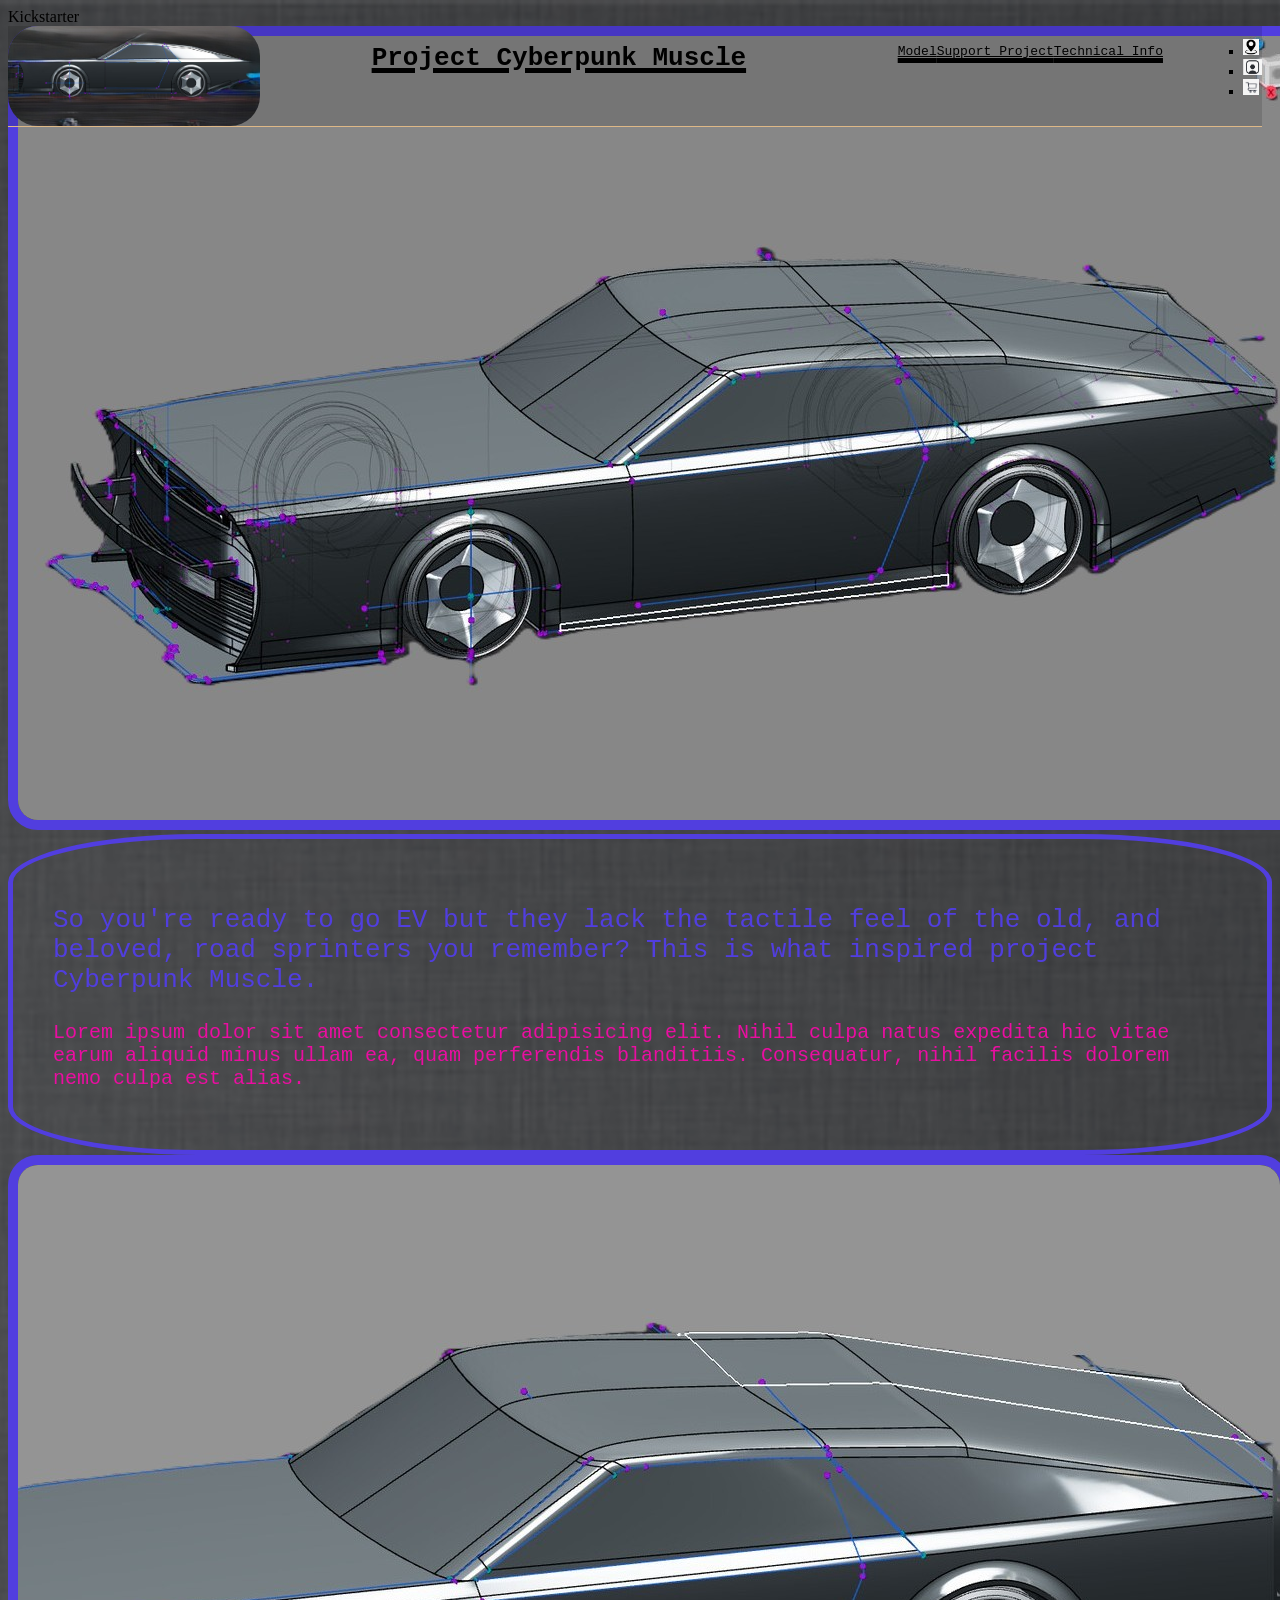
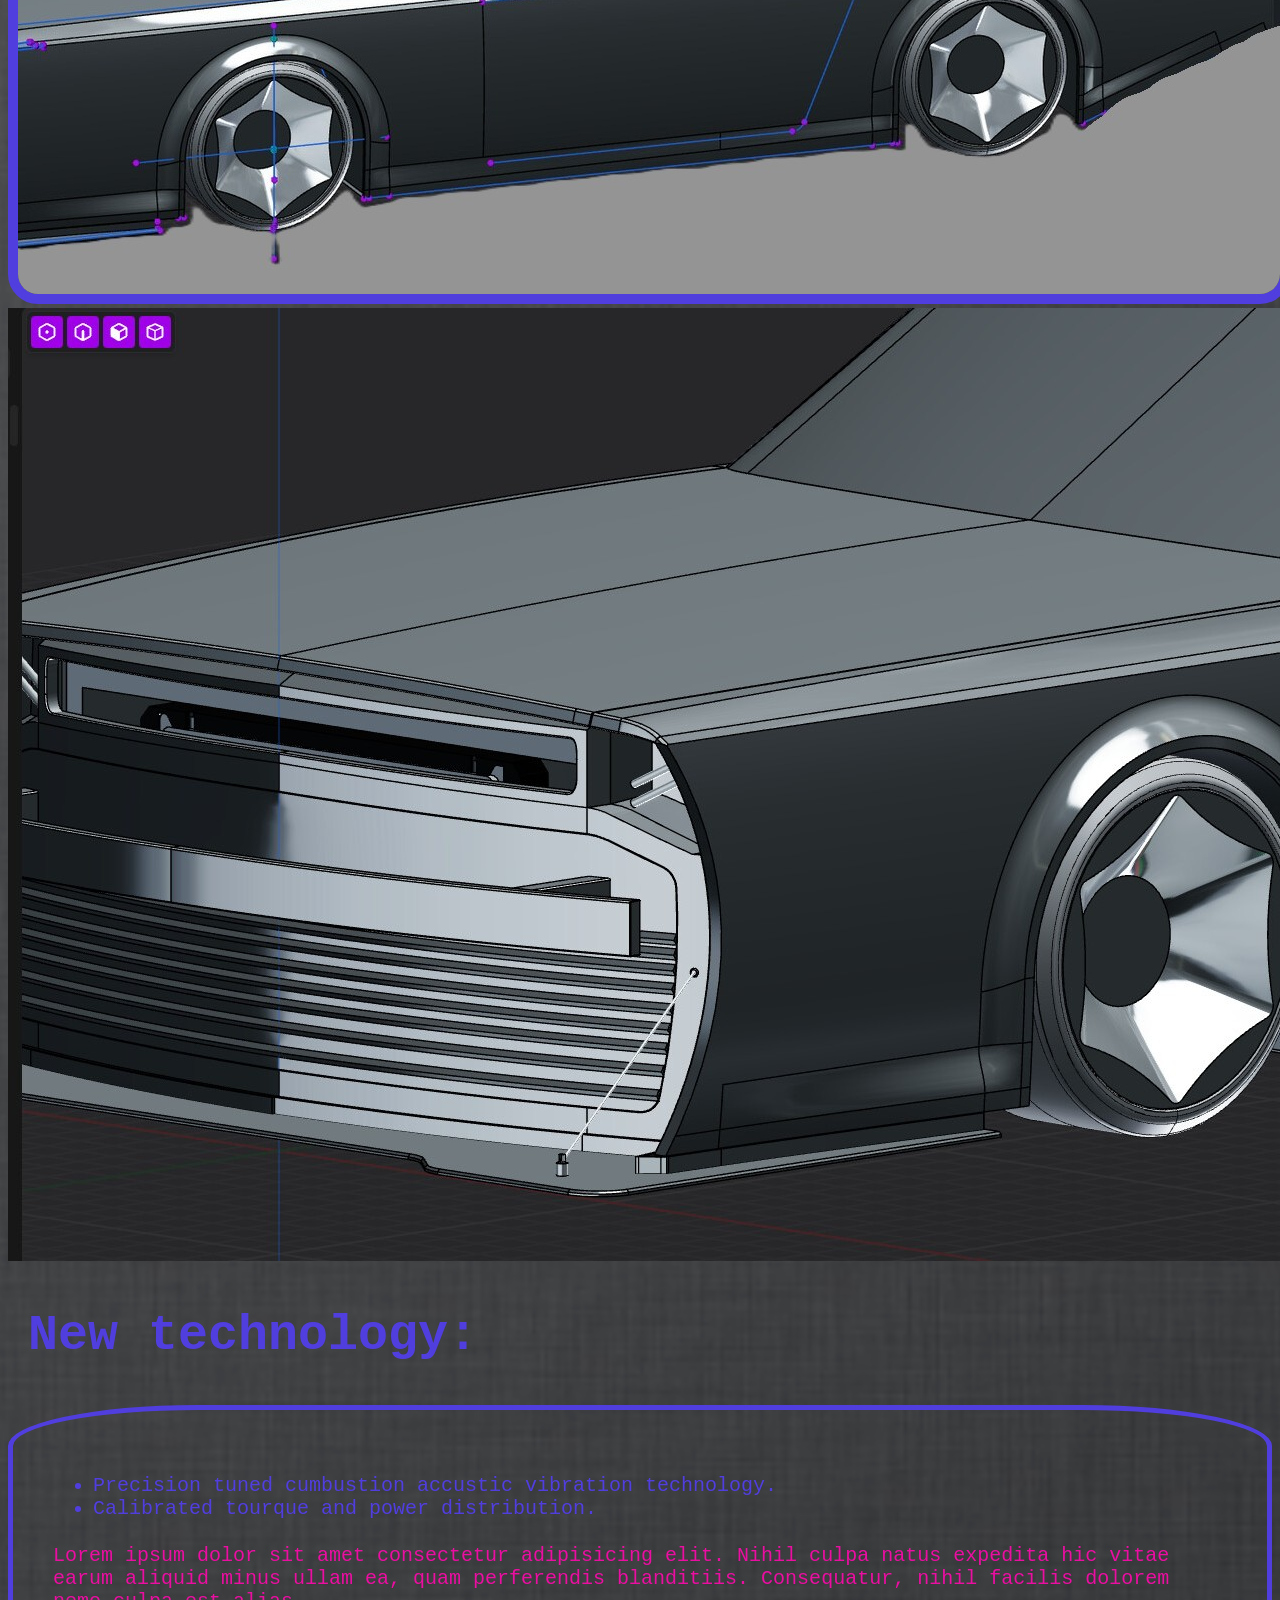
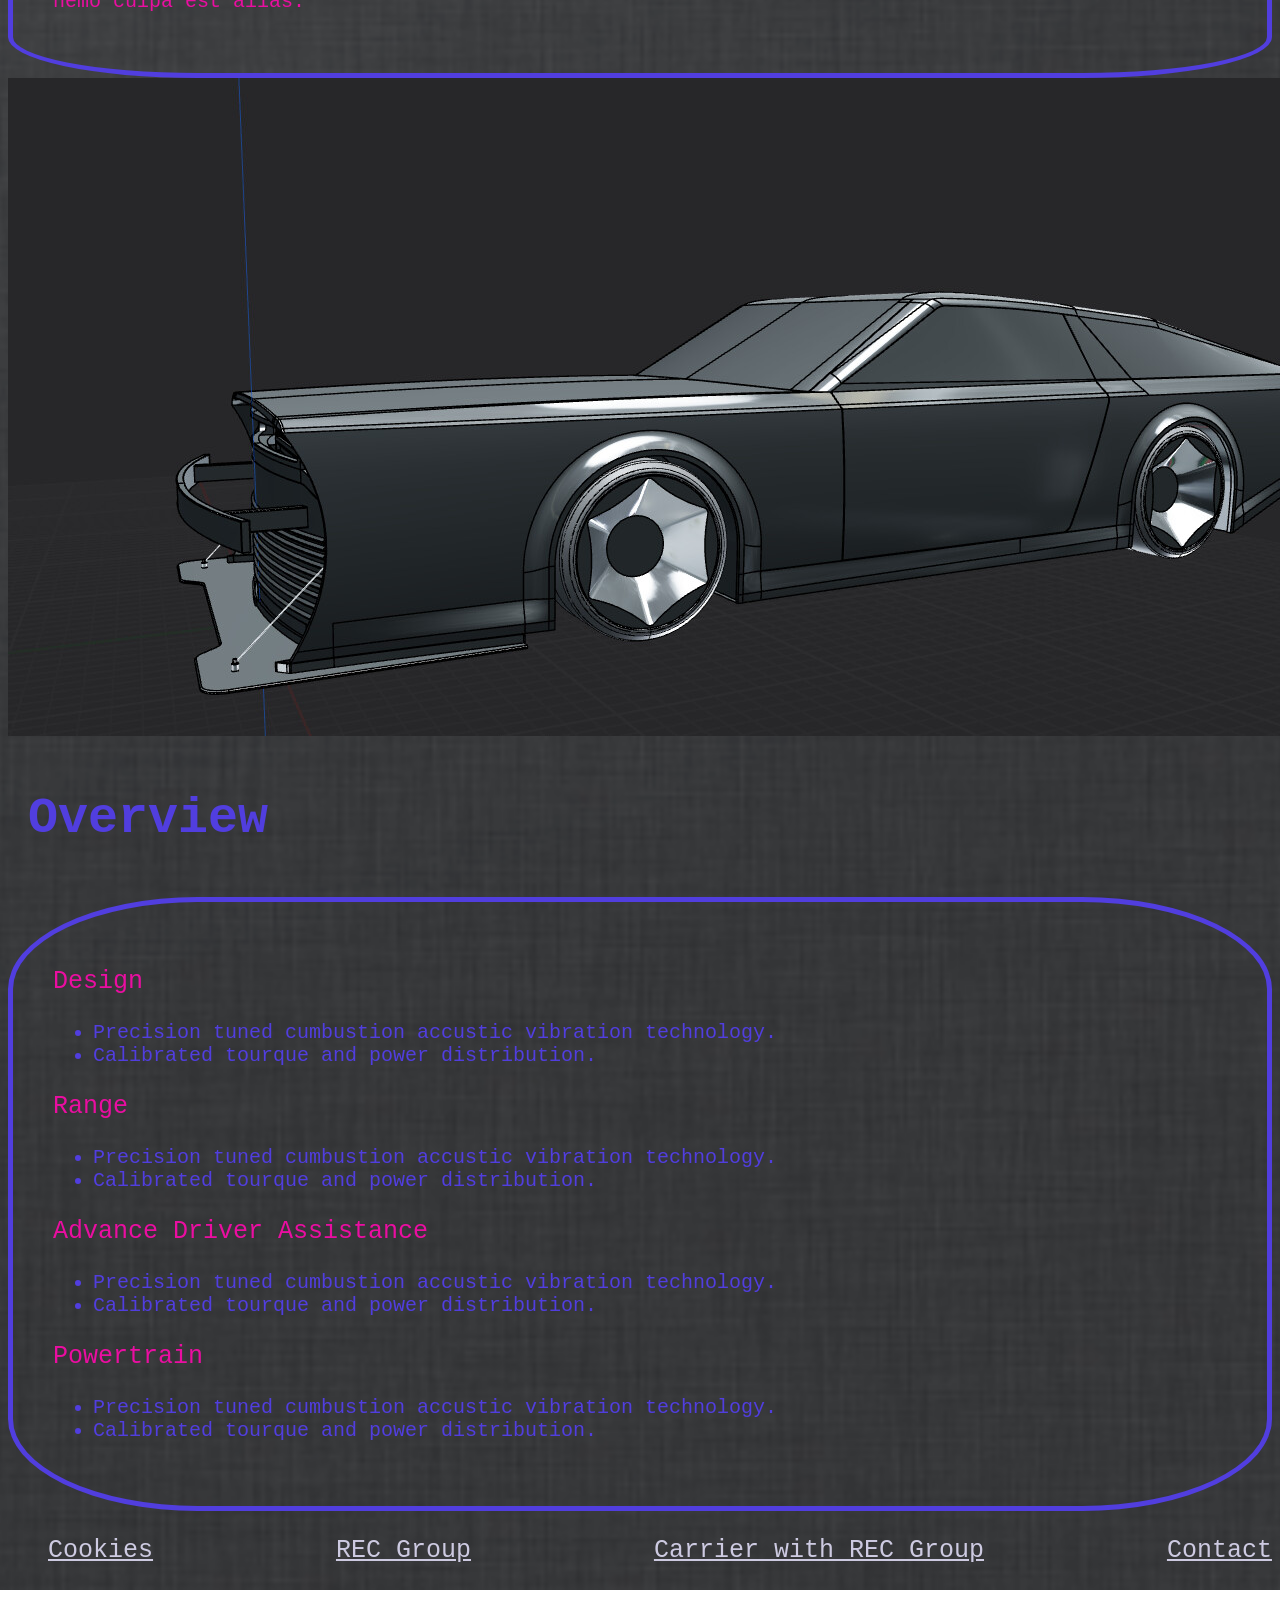
<file: index.html>
<!DOCTYPE html>
<html lang="en">
<head>
    <meta charset="UTF-8">
    <meta name="viewport" content="width=device-width, initial-scale=1.0">
    <link rel="stylesheet" href="style.css">
    <title>Kickstarter_Cyberpunk Muscle</title>
</head>Kickstarter 
  
<body>
  
    <div class="header">
        <img src="images/randolph-eleady-cole-cyber-muscle-02-2024-v9 COPY.jpg" alt="Logo" style="height: 100px; border-radius: 30px;">
        <h1>Project Cyberpunk Muscle</h1>
            <ul class="links">
                <li><a href="model.html">Model</a></li>
                <li><a href="support.html">Support Project</a></li>
                <li><a href="teckSup.html">Technical Info</a></li>
            <ul>
            <ul>
                <li><img src="images/location-icon-vector.png" alt="find Us"></li>
                <li><img src="images/Login Icon 2.jpeg" alt="login Icon"></li>
                <li><img src="images/Shopping cart icon.jpg" alt="shoppin cart"></li>


            </ul>
                    
                </ol>

        
  

    </div>  

    <div class="car1">
    <img src="images/randolph-eleady-cole-cyber-muscle-02-2024-v6COPY.jpg" alt="car 3/4 view">

    </div>

    <div class="paragraphs">
        <p class="largerFont">So you're ready to go EV but they lack the tactile feel of the old, and beloved, road sprinters you remember? This is what inspired project Cyberpunk Muscle.</p>
        <p class="pinky">Lorem ipsum dolor sit amet consectetur adipisicing elit. Nihil culpa natus expedita hic vitae earum aliquid minus ullam ea, quam perferendis blanditiis. Consequatur, nihil facilis dolorem nemo culpa est alias.</p>
    </div>

    <div class="car1">
    <img src="images/randolph-eleady-cole-cyber-muscle-02-2024-v7COPY.jpg" alt="3/4 view top">
    
    </div>

    <div>
        <img src="images/randolph-eleady-cole-cyber-muscle-02-2024-v15COPY.jpg" alt="car front">

    </div>

    <div class="h2">

         <h2 class="elBlue">New technology:</h2>
    </div>

    <div class="paragraphs">
        <ul>
            <li class="elBlue">Precision tuned cumbustion accustic vibration technology.</li>
            <li class="elBlue">Calibrated tourque and power distribution.</li>

        </ul>

        <p class="pinky">Lorem ipsum dolor sit amet consectetur adipisicing elit. Nihil culpa natus expedita hic vitae earum aliquid minus ullam ea, quam perferendis blanditiis. Consequatur, nihil facilis dolorem nemo culpa est alias.</p>
    </div>

    <div class="car3">
        <img src="images/randolph-eleady-cole-cyber-muscle-02-2024-v11.jpg" alt="car 3/4 view front long ">
        
    </div>

    <div>
            
        <h3 class="elBlue">Overview</h3>
    </div>

    <div class="paragraphs">
        <p class="p3">Design</p>
            <ul>
                <li class="elBlue">Precision tuned cumbustion accustic vibration technology.</li>
                <li class="elBlue">Calibrated tourque and power distribution.</li>
    
            </ul>
    
            <p class="p3">Range</p>

            <ul>
                <li class="elBlue">Precision tuned cumbustion accustic vibration technology.</li>
                <li class="elBlue">Calibrated tourque and power distribution.</li>
    
            </ul>

            <p class="p3">Advance Driver Assistance</p>

            <ul>
                <li class="elBlue">Precision tuned cumbustion accustic vibration technology.</li>
                <li class="elBlue">Calibrated tourque and power distribution.</li>
    
            </ul>

            <p class="p3">Powertrain</p>

            <ul>
                <li class="elBlue">Precision tuned cumbustion accustic vibration technology.</li>
                <li class="elBlue">Calibrated tourque and power distribution.</li>
    
            </ul>

    </div>
    
    <div class="footer">

        <ul>
            <li>Cookies</li>
            <li>REC Group</li>
            <li>Carrier with REC Group</li>
            <li>Contact</li>
        </ul>
    </div>
   
        





    
</body>
</html>
</file>
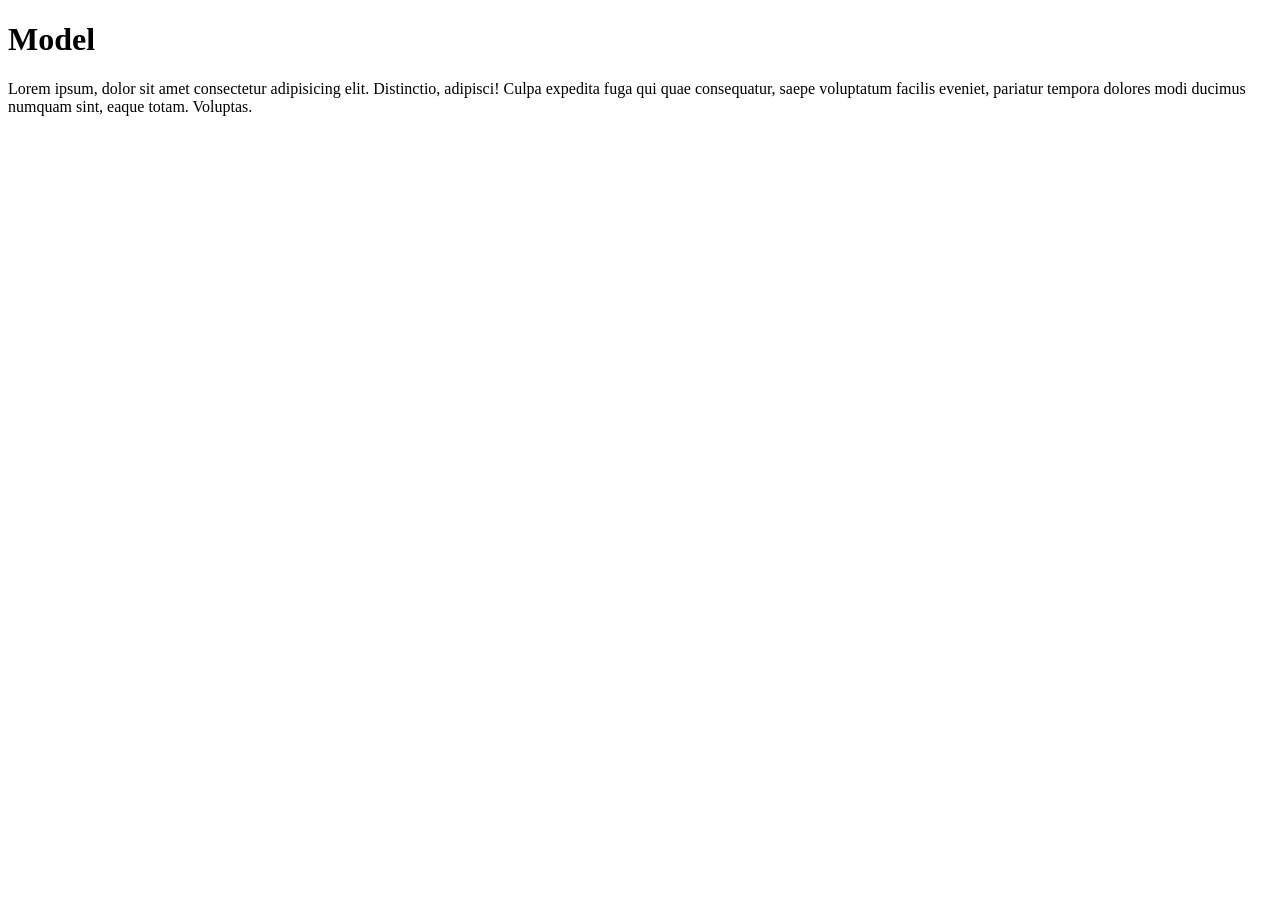
<file: model.html>
<!DOCTYPE html>
<html lang="en">
<head>
    <meta charset="UTF-8">
    <meta name="viewport" content="width=device-width, initial-scale=1.0">
    <title>Model</title>
</head>
<body>
    <h1>Model</h1>
        <p>Lorem ipsum, dolor sit amet consectetur adipisicing elit. Distinctio, adipisci! Culpa expedita fuga qui quae consequatur, saepe voluptatum facilis eveniet, pariatur tempora dolores modi ducimus numquam sint, eaque totam. Voluptas.</p>
    
</body>
</html>
</file>
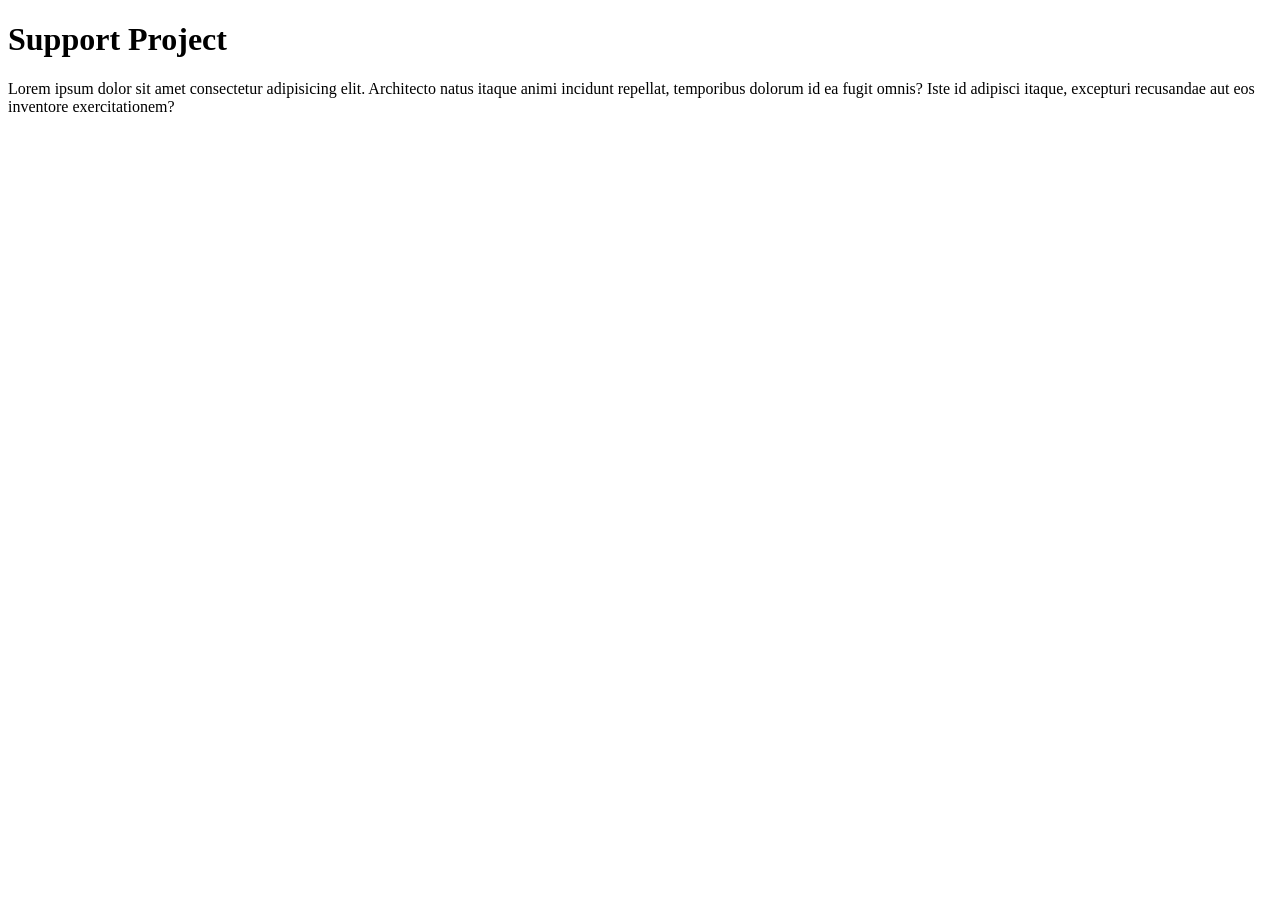
<file: support.html>
<!DOCTYPE html>
<html lang="en">
<head>
    <meta charset="UTF-8">
    <meta name="viewport" content="width=device-width, initial-scale=1.0">
    <title>Support Project</title>
</head>
<body>
    <h1>Support Project</h1>

        <p>Lorem ipsum dolor sit amet consectetur adipisicing elit. Architecto natus itaque animi incidunt repellat, temporibus dolorum id ea fugit omnis? Iste id adipisci itaque, excepturi recusandae aut eos inventore exercitationem?</p>
    
</body>
</html>
</file>
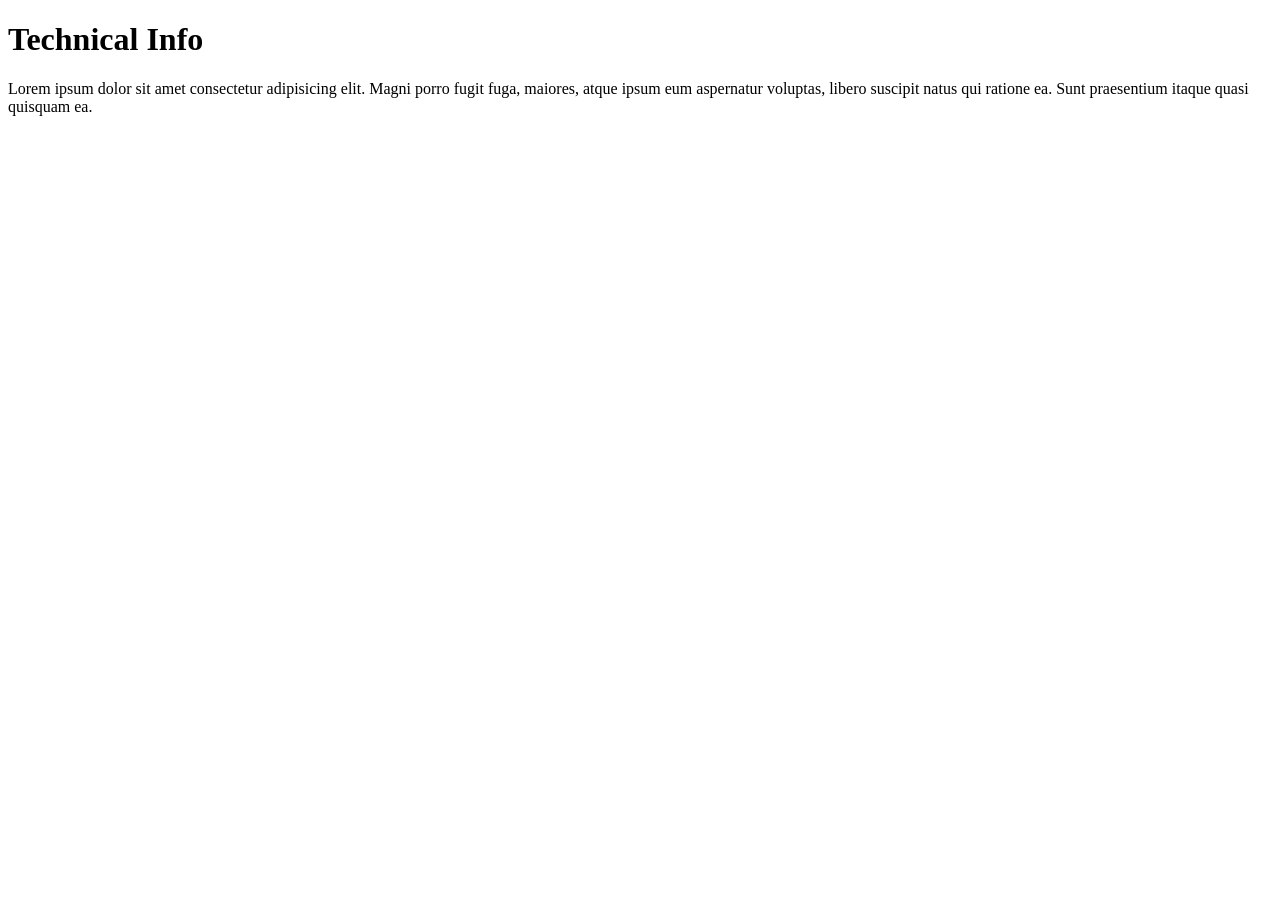
<file: teckSup.html>
<!DOCTYPE html>
<html lang="en">
<head>
    <meta charset="UTF-8">
    <meta name="viewport" content="width=device-width, initial-scale=1.0">
    <title>Document</title>
</head>
<body>

    <h1>Technical Info</h1>
    
        <p>Lorem ipsum dolor sit amet consectetur adipisicing elit. Magni porro fugit fuga, maiores, atque ipsum eum aspernatur voluptas, libero suscipit natus qui ratione ea. Sunt praesentium itaque quasi quisquam ea.</p>
    
</body>
</html>
</file>
<file: style.css>
body{

    background-image: url(images/grey_background.png);
    background-size: cover;
    background-repeat: repeat;
    background-position: center;
}

.logo{
    border: 16px;
}


h1{

    font-family: monospace;
}
.header{

    display: flex;
    justify-content:space-between;
    text-decoration: underline 5px;
    border-bottom: 1px solid burlywood;
    position: fixed;
    width: 98vw;
    background-color: rgba(0, 0, 0, 0.13);
    
}

.largerFont{
    font-family: monospace;
    font-size: xx-large;
    color: rgb(81, 62, 223);

}
.largerFont:hover{
    
    background-color: rgb(234, 14, 161);
    width: fit-content;
    transition: all 0.5s;
    
}


.links{

    display: flex;
    justify-content: space-between;
    list-style: none;
    align-items: baseline;
    font-family: monospace;
}

 .div{

    border-radius: 300px;
 }

.cars{

    margin-top: 100px;
}

.car1 img{

    border-radius: 30px;
    border: solid rgb(81, 62, 223) 10px;
    }

ul img{
    height: 16px;
}

.paragraphs{

    border: 5px rgb(81, 62, 223) solid;
    color: azure;
    font-size: x-large;
    border-radius: 15%;
    padding: 40px;
    
    
}

li:hover{

    background-color: rgb(234, 14, 161);
    transform: scale(1.1);
    width: fit-content;
    transition: all 0.5s;
}

h2{

    font-size: 50px;
    width: fit-content;
    padding-left: 20px;
    transition: all 0.5s;
}
h2:hover{

    color: rgb(81, 62, 223);
    transform: scale(1.1);
}

.elBlue{

    font-family: monospace;
    color: rgb(81, 62, 223);
    
}

.blue:hover{

    color: rgb(174, 167, 223);
}

a{
    color: black;
}

.pinky{
    font-family: monospace;
    color: rgb(234, 14, 161);
}

.car3{
   
    
}

.pinky:hover{

    color: rgb(234, 14, 161);
    
}

h3{

    font-size: 50px;
    width: fit-content;
    padding-left: 20px;
    transition: all 0.5s;
}

h3:hover{

    color: rgb(81, 62, 223);
    transform: scale(1.1);
}

.p3{
    font-family: monospace;
    font-size: 25px;
    color: rgb(234, 14, 161);

}

div.footer ul{

    display: flex;
    flex-direction: row;
    list-style: none;
    justify-content: space-between;
    font-family: monospace;
    font-size: 25px;
    color: rgb(205, 202, 225);
    text-decoration: underline;

}
</file>
